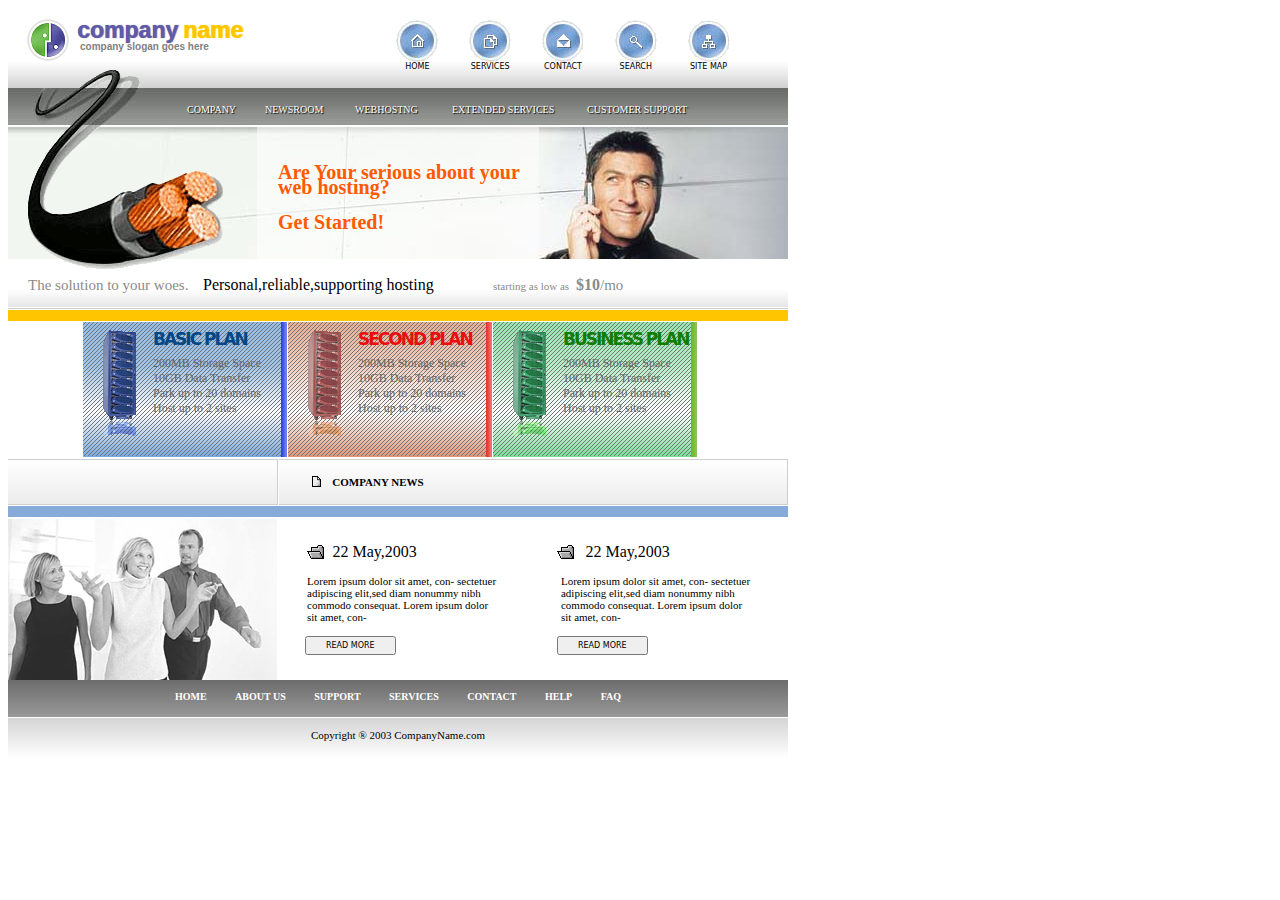
<file: 042/index.html>
<!DOCTYPE html>
<!--
To change this license header, choose License Headers in Project Properties.
To change this template file, choose Tools | Templates
and open the template in the editor.
-->
<html>
    <head>
        <title>Project</title>
        <meta charset="UTF-8">
        <meta name="viewport" content="width=device-width, initial-scale=1.0">
        <link rel="stylesheet" type="text/css" href="newcss.css">
    </head>
    <body>
        <div class="up">
            <p class="title1">company</p>
            <P class="title2">name</P>
            <p class="slogan">company slogan goes here</p>
            <p class="posZ" > <img alt="" src="images/znaczekP.png"></p>
            <table class="upTABLE">
                <tr>
                    <td>
                        <a href=""><img alt="" src="images/homeP.gif"></a>
                        <p class="menu2T" >HOME</p>
                    </td>
                    <td>
                       <a href=""><img alt="" src="images/servicesP.gif"></a>
                       <p class="menu2T">SERVICES</p>
                    </td>
                    <td>
                       <a href=""><img alt="" src="images/contactP.gif"></a>
                       <p class="menu2T">CONTACT</p>
                    </td>
                    <td>
                       <a href=""><img alt="" src="images/searchP.gif"></a>
                       <p class="menu2T">SEARCH</p>
                    </td>
                    <td>
                       <a href=""><img alt="" src="images/site mapP.gif"></a>
                       <p class="menu2T" >SITE MAP</p>
                    </td>
            <!--
            <a class="bHOME" href=""><img src="images/homeP.gif"></a>
            <a class="bSERV" href=""><img src="images/servicesP.gif"></a>
            <a class="bCON" href=""><img src="images/contactP.gif"></a>
            <a class="bSEAR" href=""><img src="images/searchP.gif"></a>
            <a class="bSM" href=""><img src="images/site mapP.gif"></a>
            <p class="menu2T" style="left:410px;">HOME</p>
            <p class="menu2T" style="left:484px;">SERVICES</p>
            <p class="menu2T" style="left:552px;">CONTACT</p>
            <p class="menu2T" style="left:627px;">SEARCH</p>
            <p class="menu2T" style="left:692px;">SITE MAP</p> -->
                </tr>
            </table>
        </div>
        <div class="menu" style="z-index:3;">
            <div class="kabel" style="z-index:1;">
                <img alt="" src="images/koles.jpg" style="position:relative;top:55px;">                 
                <img alt="" src="images/kabelP.gif" style="position:relative;top:-138px;"> 
                <p><img alt="" src="images/biale.gif" style="z-index:1;position:absolute;top:56px;left:249px;opacity:0.5;"></p>
                <table><tr>
                    <td><a class="menu1 link visited hover active" style="position:absolute; left:179px;" href="">COMPANY</a></td>
                    <td><a class="menu1 link visited hover active" style="position:absolute; left:257px;" href="">NEWSROOM</a></td>
                    <td><a class="menu1 link visited hover active" style="position:absolute; left:347px;" href="">WEBHOSTNG</a></td>
                    <td><a class="menu1 link visited hover active" style="position:absolute; left:444px;" href="">EXTENDED SERVICES</a></td>
                    <td><a class="menu1 link visited hover active" style="position:absolute; left:579px;" href="">CUSTOMER SUPPORT</a></td>
                </tr></table>
                <p class="serious" style="top:70px;">Are Your serious about your</p>
                <p class="serious" style="top:85px;">web hosting?</p>
                <p class="serious" style="top:120px">Get Started!</p> 
                
            </div>
        </div>
        <div class="solu" style="z-index:-1;">
               <hr style="position:absolute; top:201px; height:1px; border-top-color:#CECECE;">
               <p class="napis1" style="position:absolute;left:20px;top:-9px">The solution to your woes.</p>
               <p class="napis1B" style="position:absolute;left:195px;top:-11px;">Personal,reliable,supporting hosting</p>
               <p style="color:#8a8a8a;font-size:11px;position:absolute;left:485px;top:-2px;">starting as low as</p>
               <p style="color:#8a8a8a;font-weight:bold;position:absolute;left:568px;top:-11px;">$10</p>
               <p style="color:#8a8a8a;font-size:15px;position:absolute;left:592px;top:-9px;">/mo</p>
        </div>
        <hr class="kreskaM">
        <hr class="kreskaD">
     <!--   <table class="plan">
          <tr>
               <td class=""; style="background:linear-gradient(#94BCE5,#A0C4E8,#FEFEFF,#78AADE);">
                    <div style="position:relative;top:1px;right:1px;">
                        <img src="images/siatka.gif">
                        <img src="images/kreska1.gif">
                    </div>                  
                </td>
                <td class=""; style="background:linear-gradient(#E5AD94,#F0D0C2,#FEFEFF,#DE9778);">
                  <img src="images/siatka.gif">  
                </td>
                <td class=""; style="background:linear-gradient(#94E5AD,#B9EEC9,#FEFEFF,#78DE97);">
                   <img src="images/siatka.gif" class="kreska">
                </td>
            </tr>
        </table> -->
     <div class="plan1">
        <img alt="" src="images/siatka.gif" style="z-index:0;">
        <img alt="" src="images/kreska1.gif" class="kreska">
        <img alt="" src="images/komp1.gif" class="komp">
        <img alt="" src="images/komp1C.gif" class="kompC">
        <p class="Bplan">BASIC PLAN</p>
        <p class="TXTplan">200MB Storage Space<br>10GB Data Transfer<br>Park up to 20 domains<br>Host up to 2 sites</p>
     </div>
     <div class="plan2">
        <img alt="" src="images/siatka.gif" style="z-index:-1">
        <img alt="" src="images/kreska2.gif" class="kreska">
        <img alt="" src="images/komp2.gif" class="komp">
        <img alt="" src="images/komp2C.gif" class="kompC">
        <p class="Splan">SECOND PLAN</p>
        <p class="TXTplan">200MB Storage Space<br>10GB Data Transfer<br>Park up to 20 domains<br>Host up to 2 sites</p>
     </div>
     <div class="plan3">
        <img alt="" src="images/siatka.gif" style="z-index:-1">
        <img alt="" src="images/kreska3.gif" class="kreska">
        <img alt="" src="images/komp3.gif" class="komp">
        <img alt="" src="images/komp3C.gif" class="kompC">
        <p class="BUSplan">BUSINESS PLAN</p>
        <p class="TXTplan">200MB Storage Space<br>10GB Data Transfer<br>Park up to 20 domains<br>Host up to 2 sites</p>
     </div>
         
     
        <div>
            <table class="ramka1">
                <tr>
                    <td></td>
                </tr>       
            </table>
            
            <table class="ramka2">
                <tr>
                    <td>
                        <div class="file1"><img alt="" src="images/file1.gif"></div>
                    </td>
                    <td>
                     <div class="comNEWS">    
                                COMPANY NEWS
                     </div>           
                    </td>  
                </tr>
            </table>
        </div>
        
        <hr class="blueline">
        
        <table class="down">
            <tr>
                <td style="width:269px;">
                    <img alt="" src="images/photo2.gif">    
                </td>
                
                <td style="width:251px;">                   
                    <div class="folder" style="position:absolute;top:27px;left:300px;">
                        <img alt="" src="images/folder.gif">                         
                    </div>
                    <p class="textMay" style="position:absolute;top:9px;left:326px;">22 May,2003</p>
                    <p class="lorem1">Lorem ipsum dolor sit amet,
                        con- sectetuer adipiscing elit,sed diam
                       nonummy nibh commodo consequat.
                       Lorem ipsum dolor sit amet, con-                      
                    </p>
                    <div style="margin-left:26px;">
                        <button type="button" onclick=""><p class="button">READ MORE</p></button>
                    </div>
                    
                </td>
                
                <td style="width:258px;">
                   <div class="folder" style="position:absolute;top:27px;left:550px;">
                        <img alt="" src="images/folder.gif">                         
                    </div>
                    <p class="textMay" style="position:absolute;top:9px;left:579px;">22 May,2003</p>
                    <p class="lorem2">Lorem ipsum dolor sit amet,
                        con- sectetuer adipiscing elit,sed diam
                       nonummy nibh commodo consequat.
                       Lorem ipsum dolor sit amet, con-                      
                    </p> 
                    <div style="margin-left:28px;">
                        <button type="button" onclick=""><p class="button">READ MORE</p></button>
                    </div>
                </td>
            </tr>
        </table>
        <div class="downMENU">
            <a class="marg link visited hover active" href="">HOME</a>   
            <a class="marg link visited hover active" href="">ABOUT US</a>
            <a class="marg link visited hover active" href="">SUPPORT</a>
            <a class="marg link visited hover active" href="">SERVICES</a>
            <a class="marg link visited hover active" href="">CONTACT</a>
            <a class="marg link visited hover active" href="">HELP</a>
            <a class="marg link visited hover active" href="">FAQ</a>
        </div>
        
        <div class="stopka">
            <p class="copyright">Copyright ® 2003 CompanyName.com</p>
        </div>
    </body>
</html>
</file>
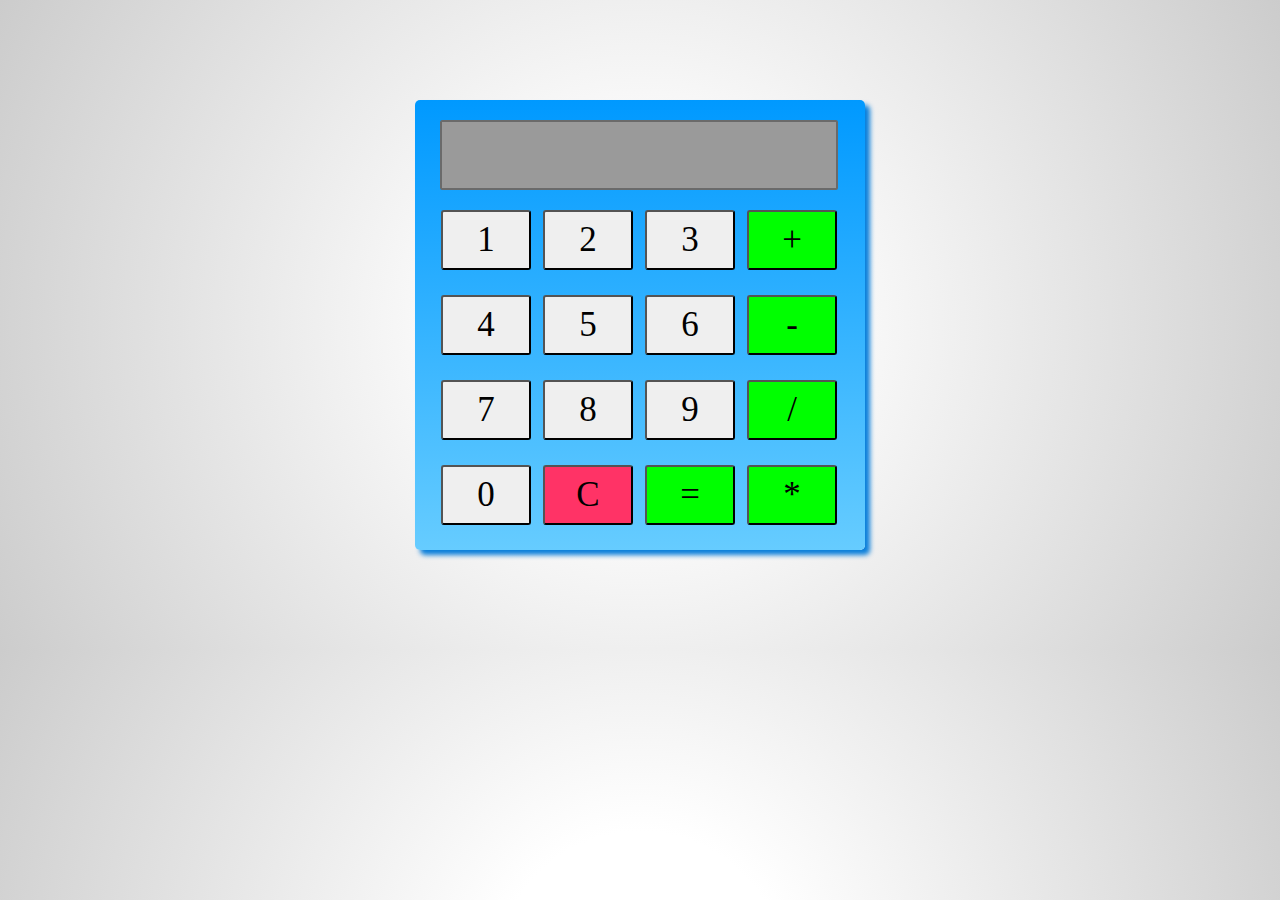
<file: Calculator/index.html>
<!DOCTYPE html>
<!--
To change this license header, choose License Headers in Project Properties.
To change this template file, choose Tools | Templates
and open the template in the editor.
-->
<html>
    <head>
        <title>TODO supply a title</title>
        <meta charset="UTF-8">
        <meta name="viewport" content="width=device-width, initial-scale=1.0">
        <link rel="stylesheet" type="text/css" href="newcss.css">
        <script src="newjavascript.js"></script>
    </head>
    <body>
        <div id="calculator">
            <div id="top">
                
            </div>
            <div class="button1">
                <input type="button" name="one" value="1" id="1" onclick="first()">
                <input type="button" name="two" value="2" id="2" onclick="second()">
                <input type="button" name="three" value="3" id="3" onclick="trzy()">
                <input type="button" name="plu" value="+" id="plu" onclick="plus()">
                <input type="button" name="four" value="4" id="4" onclick="cztery()">
                <input type="button" name="five" value="5" id="5" onclick="piec()">
                <input type="button" name="six" value="6" id="6" onclick="szesc()">
                <input type="button" name="minu" value="-" id="minu" onclick="minus()">
                <input type="button" name="seven" value="7" id="7" onclick="siedem()">
                <input type="button" name="eight" value="8" id="8" onclick="osiem()">
                <input type="button" name="nine" value="9" id="9" onclick="dziewiec()">
                <input type="button" name="dzie" value="/" id="dzie" onclick="dziel()">
                <input type="button" name="zero" value="0" id="zero" onclick="zeroo()">
                <input type="button" name="clea" value="C" id="clea" onclick="clear()">
                <input type="button" name="equal" value="=" id="equal" onclick="equals()">
                <input type="button" name="mno" value="*" id="mno" onclick="mnoz()">
            </div>            
        </div>
    </body>
</html>
</file>
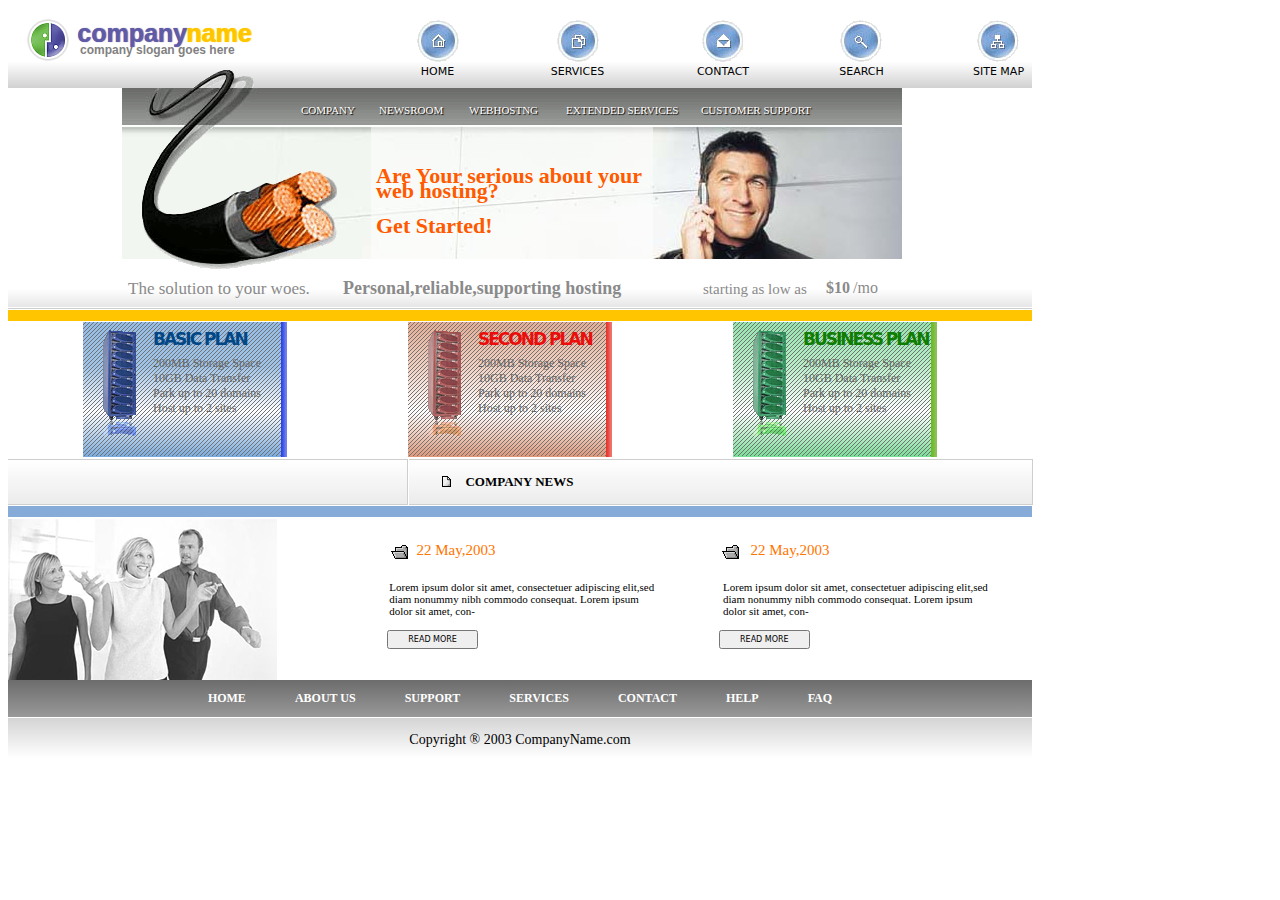
<file: responsive design/index.html>
<!DOCTYPE html>
<!--
To change this license header, choose License Headers in Project Properties.
To change this template file, choose Tools | Templates
and open the template in the editor.
-->
<html>
    <head>
        <title>Project</title>
        <meta charset="UTF-8">
        <meta name="viewport" content="width=device-width, initial-scale=1.0">
        <link rel="stylesheet" type="text/css" href="newcss.css">
    </head>
    <body>
        <div class="up">
            <p class="title1">company</p>
            <P class="title2">name</P>
            <p class="slogan">company slogan goes here</p>
            <p class="posZ" > <img alt="" src="images/znaczekP.png"></p>
            <table class="upTABLE">
                <tr>
                    <td>
                        <a href=""><img alt="" src="images/homeP.gif"></a>
                        <p class="menu2T" >HOME</p>
                    </td>
                    <td>
                       <a href=""><img alt="" src="images/servicesP.gif"></a>
                       <p class="menu2T">SERVICES</p>
                    </td>
                    <td>
                       <a href=""><img alt="" src="images/contactP.gif"></a>
                       <p class="menu2T">CONTACT</p>
                    </td>
                    <td>
                       <a href=""><img alt="" src="images/searchP.gif"></a>
                       <p class="menu2T">SEARCH</p>
                    </td>
                    <td>
                       <a href=""><img alt="" src="images/site mapP.gif"></a>
                       <p class="menu2T" >SITE MAP</p>
                    </td>
            <!--
            <a class="bHOME" href=""><img src="images/homeP.gif"></a>
            <a class="bSERV" href=""><img src="images/servicesP.gif"></a>
            <a class="bCON" href=""><img src="images/contactP.gif"></a>
            <a class="bSEAR" href=""><img src="images/searchP.gif"></a>
            <a class="bSM" href=""><img src="images/site mapP.gif"></a>
            <p class="menu2T" style="left:410px;">HOME</p>
            <p class="menu2T" style="left:484px;">SERVICES</p>
            <p class="menu2T" style="left:552px;">CONTACT</p>
            <p class="menu2T" style="left:627px;">SEARCH</p>
            <p class="menu2T" style="left:692px;">SITE MAP</p> -->
                </tr>
            </table>
        </div>
        <div class="menu" style="z-index:3;">
            <div class="kabel" style="z-index:1;">
                <div class="koles"><img alt="" src="images/koles.jpg" class="resize"></div>                 
                <div class="kabell"><img alt="" src="images/kabelP.gif" class="resize"></div>
                <p><img alt="" src="images/biale.gif" class="biale"></p>
                <table><tr>
                    <td><a class="menu1 menu1a link visited hover active" href="">COMPANY</a></td>
                    <td><a class="menu1 menu1b link visited hover active" href="">NEWSROOM</a></td>
                    <td><a class="menu1 menu1c link visited hover active" href="">WEBHOSTNG</a></td>
                    <td><a class="menu1 menu1d link visited hover active" href="">EXTENDED SERVICES</a></td>
                    <td><a class="menu1 menu1e link visited hover active" href="">CUSTOMER SUPPORT</a></td>
                </tr></table>
                <p class="serious serious1">Are Your serious about your</p>
                <p class="serious serious2">web hosting?</p>
                <p class="serious serious3">Get Started!</p> 
                
            </div>
        </div>
        <div class="solu" style="z-index:-1;">
               <hr style="position:absolute; top:201px; height:1px; border-top-color:#CECECE;">
               <p class="napis1">The solution to your woes.</p>
               <p class="napis2">Personal,reliable,supporting hosting</p>
               <p class="napis3">starting as low as</p>
               <p class="napis4">$10</p>
               <p class="napis5">/mo</p>
        </div>
        <hr class="kreskaM">
        <hr class="kreskaD">     
     <div class="plan1">
        <img alt="" src="images/siatka.gif" style="z-index:0;">
        <img alt="" src="images/kreska1.gif" class="kreska">
        <img alt="" src="images/komp1.gif" class="komp">
        <img alt="" src="images/komp1C.gif" class="kompC">
        <p class="Bplan">BASIC PLAN</p>
        <p class="TXTplan">200MB Storage Space<br>10GB Data Transfer<br>Park up to 20 domains<br>Host up to 2 sites</p>
     </div>
     <div class="plan2">
        <img alt="" src="images/siatka.gif" style="z-index:-1">
        <img alt="" src="images/kreska2.gif" class="kreska">
        <img alt="" src="images/komp2.gif" class="komp">
        <img alt="" src="images/komp2C.gif" class="kompC">
        <p class="Splan">SECOND PLAN</p>
        <p class="TXTplan">200MB Storage Space<br>10GB Data Transfer<br>Park up to 20 domains<br>Host up to 2 sites</p>
     </div>
     <div class="plan3">
        <img alt="" src="images/siatka.gif" style="z-index:-1">
        <img alt="" src="images/kreska3.gif" class="kreska">
        <img alt="" src="images/komp3.gif" class="komp">
        <img alt="" src="images/komp3C.gif" class="kompC">
        <p class="BUSplan">BUSINESS PLAN</p>
        <p class="TXTplan">200MB Storage Space<br>10GB Data Transfer<br>Park up to 20 domains<br>Host up to 2 sites</p>
     </div>
         
     
        <div>
            <table class="ramka1">
                <tr>
                    <td></td>
                </tr>       
            </table>
            
            <table class="ramka2">
                <tr>
                    <td>
                        <div class="file1"><img alt="" src="images/file1.gif"></div>
                    </td>
                    <td>
                     <div class="comNEWS">    
                                COMPANY NEWS
                     </div>           
                    </td>  
                </tr>
            </table>
        </div>
        
        <hr class="blueline">
        
        <table class="down">
            <tr>
                <td style="width:269px;">
                    <img alt="" src="images/photo2.gif">    
                </td>
                
                <td style="width:251px;">                   
                    <div class="folder1">
                        <img alt="" src="images/folder.gif">                         
                    </div>
                    <p class="textMay1">22 May,2003</p>
                    <p class="lorem1">Lorem ipsum dolor sit amet,
                        consectetuer adipiscing elit,sed diam
                       nonummy nibh commodo consequat.
                       Lorem ipsum dolor sit amet, con-                      
                    </p>
                    <div style="margin-left:26px;">
                        <button type="button" onclick=""><p class="button">READ MORE</p></button>
                    </div>
                    
                </td>
                
                <td style="width:258px;">
                   <div class="folder2">
                        <img alt="" src="images/folder.gif">                         
                    </div>
                    <p class="textMay2" style="">22 May,2003</p>
                    <p class="lorem2">Lorem ipsum dolor sit amet,
                        consectetuer adipiscing elit,sed diam
                       nonummy nibh commodo consequat.
                       Lorem ipsum dolor sit amet, con-                      
                    </p> 
                    <div style="margin-left:28px;">
                        <button type="button" onclick=""><p class="button">READ MORE</p></button>
                    </div>
                </td>
            </tr>
        </table>
        <div class="downMENU">
            <a class="marg link visited hover active" href="">HOME</a>   
            <a class="marg link visited hover active" href="">ABOUT US</a>
            <a class="marg link visited hover active" href="">SUPPORT</a>
            <a class="marg link visited hover active" href="">SERVICES</a>
            <a class="marg link visited hover active" href="">CONTACT</a>
            <a class="marg link visited hover active" href="">HELP</a>
            <a class="marg link visited hover active" href="">FAQ</a>
        </div>
        
        <div class="stopka">
            <p class="copyright">Copyright ® 2003 CompanyName.com</p>
        </div>
    </body>
</html>
</file>
<file: 042/newcss.css>
.up{
background:linear-gradient(#ffffff,#ffffff,#ffffff,#d1d1d1); 
height:80px;
width:780px; 
z-index:0;
}
.upTABLE{
width:366px;
height:51px;
position:absolute;
top:14px;
left:380px;
//border:1px;
//border-collapse:collapse;
//border-style:dotted;
text-align:center;
}
.menu{
height:39px;
width:780px;
position:absolute;
top:71px;
}
.koles{
    position:relative;top:55px;
}
.kabell{
    position:relative;top:-138px;
}
.title1{
    font-size:23px;
    color:#5E5CA7;
    font-family:Arial;
    font-weight:bold;
    position:absolute;
    left:77px;
    top:-6px;
    text-shadow:1px 0px 1px;
}
.title2{
    font-size:23px;
    color:#FFC600;
    font-family:Arial;
    font-weight:bold;
    position:absolute;
    top:-6px;
    left:183px;
    text-shadow:1px 0px 1px;
}
.slogan{
    font-size:10px;
    color:#818181;
    position:absolute;
    left:80px;
    top:31px;
    font-family:Arial;
    font-weight:bold;
}
.menu2T{
    font-size:8px;
    color:#000000;
    font-family:DejaVu Sans;
    font-weight:lighter;
    position:relative;
    top:-15px;
}
a.link {color:#FFFFFF;text-decoration:none;}
a.visited {color:#FFFFFF;text-decoration:none;}
a.hover {color:#FFFFFF;}  
a.active {color:#FFFFFF;}  
.menu1{
    font-size: 10px;
    font-family:Helios;
    text-shadow: 1px 1px 1px #000000;
    position:absolute;
    top:33px;
    z-index:1;
}
.table1{
    border:1px solid black;
    border-collapse:collapse;
    color:#FFFFFF;
}
.solu{
    background:linear-gradient(#FFFFFF,#FFFFFF,#E6E6E6);
    height:36px;
    width:780px;
    position:absolute;
    top:271px; 
}
.serious{
    z-index:2;
    font-size:20px;
    font-weight:bold;
    color:#FF5A00;
    font-family:Helios;
    position:absolute;
    left:270px;
    }
.kreskaM{
    width:780px;
    color:#CECECE;
    background-color:#CECECE;
    height:1px;
    position:absolute;
    left:8px;
    top:300px; 
    border:0px;
}
.kreskaD{
    width:780px;
    color:#FFC600;
    background-color:#FFC600;
    height:11px;
    position:absolute;
    left:8px;
    top:302px; 
    border:0px;
}
.napis1{
    color:#8A8A8A;
    font-size:15px;
    position:absolute;
    left:20px;
    top:-9px;
}
.napis2{
    color:#8a8a8a;
    font-weight:bold;
    position:absolute;
    left:195px;
    top:-11px;
}
.napis3{
    color:#8a8a8a;
    font-size:11px;
    position:absolute;
    left:485px;
    top:-2px;
}
.napis4{
    color:#8a8a8a;
    font-weight:bold;
    position:absolute;
    left:568px;
    top:-11px;
}
.napis5{
    color:#8a8a8a;
    font-size:15px;
    position:absolute;
    left:592px;
    top:-9px;
}
.kabel{
//background:linear-gradient(#6c6c6c,#999999);
height:37px;
width:780px;
}
.posZ{
position:absolute;
top:0px;
left:24px; 
}
//.bHOME{position:absolute; top:14px; left:400px;}
//.bSERV{position:absolute; top:14px; left:478px;}
//.bCON{position:absolute; top:14px; left:548px;}
//.bSEAR{position:absolute; top:14px; left:618px;}
//.bSM{position:absolute; top:14px; left:688px;}
table.plan{
    width:610px;
    height:130px;
    position:absolute;
    top:322px;
    left:83px;
}
.plan1{
    background:linear-gradient(#94BCE5,#A0C4E8,#FEFEFF,#78AADE);
   //background:linear-gradient(rgb(148,188,229),rgb(173,204,235),rgb(255,255,255),rgb(120,170,222));
    width:204px;
    height:135px;
    position:absolute;
    top:322px;
    left:83px;
}
.plan2{
    background:linear-gradient(#E5AD94,#F0D0C2,#FEFEFF,#DE9778);
    width:204px;
    height:135px;
    position:absolute;
    top:322px;
    left:288px;
}
.plan3{
    background:linear-gradient(#94E5AD,#B9EEC9,#FEFEFF,#78DE97);
    width:204px;
    height:135px;
    position:absolute;
    top:322px;
    left:493px;    
}
.Bplan{
    font-size:17px;
    font-weight:bolder;
    font-family:DejaVu Sans;
    color:#014786;
    position:absolute;
    top:-10px;
    left:70px;
    z-index:2;
    letter-spacing:-2px;
}
.Splan{
    font-size:17px;
    font-weight:bolder;
    font-family:DejaVu Sans;
    color:#EA0D0C;    
    position:absolute;
    top:-10px;
    left:70px;
    z-index:2;
    letter-spacing:-2px;
}
.BUSplan{
    font-size:17px;
    font-weight:900;
    font-family:DejaVu Sans;
    color:#0E7D02;
    position:absolute;
    top:-10px;
    left:70px;
    z-index:2;    
    letter-spacing:-2px;
}
.TXTplan{
    font-size:12px;
    font-weight:lighter;
    font-family:Helios;
    color:#666565;
    z-index:2;
    position:relative;
    top:-210px;
    left:70px;
}
.kreska{
    position:absolute; 
    left:198px;    
}
.komp{
    position:relative; 
    top:-130px;
    left:20px;
}
.kompC{
    position:relative; 
    top:-97px;
    left:-17px;
    z-index:1;
    opacity:0.4;
}
.tekst{
    font-size:20px;
    font-weight:bold;
    z-index: 2;
}
.obramowanie{
    border-top-width:0px; 
    border-bottom-width:0px;
    border-left-width:0px;
    border-right-width:6px;
}
.ramka1{
    border:1px solid black;
    border-collapse:collapse;
    border-top-width:1px; 
    border-bottom-width:1px;
    border-left-width:0px;
    border-right-width:1px;
    border-top-color:#CECECE;
    border-bottom-color:#CECECE;
    border-right-color:#CECECE;
    width:270px;
    height:46px;   
    position:absolute;
    top:459px;
    background:linear-gradient(#FFFFFF,#EBEBEB);
}
.ramka2{
    border:1px solid black;
    border-collapse:collapse;
    border-top-width:1px; 
    border-bottom-width:1px;
    border-left-width:0px;
    border-right-width:1px;
    border-top-color:#CECECE;
    border-bottom-color:#CECECE;
    border-right-color:#CECECE;
    width:509px;
    height:46px;   
    position:absolute;
    top:459px;
    left:279px;
    background:linear-gradient(#FFFFFF,#EBEBEB);
}
.file1{
    position:relative; 
    left:32px;
}
.comNEWS{
    font-size:11px;
    font-weight:bold;
    font-family:Tahoma;
    position:relative;
    left:-1px;
}
.blueline{
    height:11px;
    width:780px;
    position:absolute;
    left:8px;
    top:498px;
    color:#86ABD8;
    background-color:#86ABD8;
    border:0px;
}
table.down{
    width:780px;
    height:159px;
    position:absolute;
    top:517px;
    left:6px;
    border:1px solid black;
    border-collapse:collapse;
    border-top-color:#FFFFFF;
    border-bottom-color:#FFFFFF;
    border-left-color:#FFFFFF;
    border-right-color:#FFFFFF;
}
.folder1{
    float:left;  
    position:absolute;
    top:27px;
    left:300px;
}
.folder2{
    float:left;
    position:absolute;
    top:27px;
    left:550px;
}
.textMay1{
    color:#FF7500;
    font-size:15px;
    font-family:Tahoma;
    position:absolute;
    top:9px;
    left:326px;
}
.textMay2{
    color:#FF7500;
    font-size:15px;
    font-family:Tahoma;
    position:absolute;
    top:9px;
    left:579px;
}
.lorem1{
   font-size:11px;
   margin-left: 28px;
   margin-right: 28px;
   margin-top:26px;
   font-family:Tahoma;
}
.lorem2{
   font-size:11px;
   margin-left: 32px;
   margin-right: 32px;
   margin-top:26px;
   font-family:Tahoma;
}
.downMENU{
    width:780px;
    height:37px;
    background:linear-gradient(#6C6C6C,#999999);
    position:absolute;
    top:680px;
    font-size:10px;
    font-weight:bold;
    font-family:Tahoma;
    text-align:center;    
}
a.marg{
    position:relative;
    top:11px;
    margin-left:13px;
    margin-right:13px;
}
.stopka{
    background:linear-gradient(#D4D4D4,#FFFFFF,#FFFFFF);
    width:780px;
    height:80px;
    position:absolute;
    top:718px;
}
.copyright{
   text-align:center;
   font-size:11px;
   font-family:Tahoma;
}
.button{
    font-size:8px;
    text-align:center;
    font-family:DejaVu Sans;
    font-weight:lighter;
    margin-left:13px;
    margin-right:13px;
    margin-bottom:2px;
    margin-top:2px;   
}
/*
To change this license header, choose License Headers in Project Properties.
To change this template file, choose Tools | Templates
and open the template in the editor.
*/
/* 
    Created on : 2014-04-29, 13:34:36
    Author     : Seba
*/
</file>
<file: Calculator/newcss.css>
*{
    margin:0px;
    padding:0px;
    box-sizing:border-box;
    font-size:35px;
    font-family:Tahoma;
    font-weight:300;
}
html {
	background: radial-gradient(circle, #fff 20%, #ccc);
}
#calculator{
    width:450px;
    height:auto;
    background:linear-gradient(#0099ff,#66ccff);
    margin:100px auto;
    padding:20px;
    border-radius:5px;
    box-shadow:5px 5px 5px #097EDA;
}
#top{
    width:398px;
    height:70px;
    position:relative;
    left:5px;    
    background-color:#9a9a9a;
    border-radius:2px;
    color:#000000;
    border:2px solid #6a6a6a;
    text-align:center;
}
.button1{
    overflow: hidden;
}
input{
    width:90px;
    height:60px;
    margin:20px 6px 5px;
    float:left;
    border-radius:3px;
}
input[name="clea"]{
    background-color:#ff3366;
}
input[name="plu"],input[name="minu"],input[name="dzie"],input[name="mno"],input[name="equal"]{
    background-color:Lime;
}
.button1 span{
    width:90px;
    height:60px;
    float:left;
    background-color:#ffffff;
    margin:5px 5px 5px;
    border-radius:5px;
    text-align:center;
    padding:10px;
    box-shadow:2px 2px 2px #6a6a6a;
    text-shadow:1px 1px 2px #6a6a6a;
    cursor:pointer;
}
/*
To change this license header, choose License Headers in Project Properties.
To change this template file, choose Tools | Templates
and open the template in the editor.
*/
/* 
    Created on : 2014-05-26, 09:00:05
    Author     : Seba
*/
</file>
<file: responsive design/newcss.css>
@media only screen and (min-width : 800px) and (max-width : 1024px) {
.up{
background:linear-gradient(#ffffff,#ffffff,#ffffff,#d1d1d1); 
height:80px;
width:780px; 
z-index:0;
}
.upTABLE{
width:366px;
height:51px;
position:absolute;
top:14px;
left:380px;
//border:1px;
//border-collapse:collapse;
//border-style:dotted;
text-align:center;
}
.menu{
height:39px;
width:780px;
position:absolute;
top:71px;
}
.koles{
    position:relative;top:55px;
}
.kabell{
    position:relative;top:-138px;
}
.serious1{
    top:70px;
}
.serious2{
    top:85px;
}
.serious3{
    top:120px
}
.title1{
    font-size:23px;
    color:#5E5CA7;
    font-family:Arial;
    font-weight:bold;
    position:absolute;
    left:77px;
    top:-6px;
    text-shadow:1px 0px 1px;
}
.title2{
    font-size:23px;
    color:#FFC600;
    font-family:Arial;
    font-weight:bold;
    position:absolute;
    top:-6px;
    left:183px;
    text-shadow:1px 0px 1px;
}
.slogan{
    font-size:10px;
    color:#818181;
    position:absolute;
    left:80px;
    top:31px;
    font-family:Arial;
    font-weight:bold;
}
.menu2T{
    font-size:8px;
    color:#000000;
    font-family:DejaVu Sans;
    font-weight:lighter;
    position:relative;
    top:-15px;
}
a.link {color:#FFFFFF;text-decoration:none;}
a.visited {color:#FFFFFF;text-decoration:none;}
a.hover {color:#FFFFFF;}  
a.active {color:#FFFFFF;}  
.menu1{
    font-size: 10px;
    font-family:Helios;
    text-shadow: 1px 1px 1px #000000;
    position:absolute;
    top:33px;
    z-index:1;
}
.menu1a{
    position:absolute;
    left:179px;
}
.menu1b{
    position:absolute;
    left:257px;
}
.menu1c{
    position:absolute;
    left:347px;
}
.menu1d{
    position:absolute;
    left:444px;
}
.menu1e{
    position:absolute;
    left:579px;
}
.table1{
    border:1px solid black;
    border-collapse:collapse;
    color:#FFFFFF;
}
.solu{
    background:linear-gradient(#FFFFFF,#FFFFFF,#E6E6E6);
    height:36px;
    width:780px;
    position:absolute;
    top:271px; 
}
.serious{
    z-index:2;
    font-size:20px;
    font-weight:bold;
    color:#FF5A00;
    font-family:Helios;
    position:absolute;
    left:270px;
    }
.kreskaM{
    width:780px;
    color:#CECECE;
    background-color:#CECECE;
    height:1px;
    position:absolute;
    left:8px;
    top:300px; 
    border:0px;
}
.kreskaD{
    width:780px;
    color:#FFC600;
    background-color:#FFC600;
    height:11px;
    position:absolute;
    left:8px;
    top:302px; 
    border:0px;
}
.napis1{
    color:#8A8A8A;
    font-size:15px;
    position:absolute;
    left:20px;
    top:-9px;
}
.napis2{
    color:#8a8a8a;
    font-weight:bold;
    position:absolute;
    left:195px;
    top:-11px;
}
.napis3{
    color:#8a8a8a;
    font-size:11px;
    position:absolute;
    left:485px;
    top:-2px;
}
.napis4{
    color:#8a8a8a;
    font-weight:bold;
    position:absolute;
    left:568px;
    top:-11px;
}
.napis5{
    color:#8a8a8a;
    font-size:15px;
    position:absolute;
    left:592px;
    top:-9px;
}
.kabel{
//background:linear-gradient(#6c6c6c,#999999);
height:37px;
width:780px;
}
.posZ{
position:absolute;
top:0px;
left:24px; 
}
//.bHOME{position:absolute; top:14px; left:400px;}
//.bSERV{position:absolute; top:14px; left:478px;}
//.bCON{position:absolute; top:14px; left:548px;}
//.bSEAR{position:absolute; top:14px; left:618px;}
//.bSM{position:absolute; top:14px; left:688px;}
table.plan{
    width:610px;
    height:130px;
    position:absolute;
    top:322px;
    left:83px;
}
.plan1{
    background:linear-gradient(#94BCE5,#A0C4E8,#FEFEFF,#78AADE);
   //background:linear-gradient(rgb(148,188,229),rgb(173,204,235),rgb(255,255,255),rgb(120,170,222));
    width:204px;
    height:135px;
    position:absolute;
    top:322px;
    left:83px;
}
.plan2{
    background:linear-gradient(#E5AD94,#F0D0C2,#FEFEFF,#DE9778);
    width:204px;
    height:135px;
    position:absolute;
    top:322px;
    left:288px;
}
.plan3{
    background:linear-gradient(#94E5AD,#B9EEC9,#FEFEFF,#78DE97);
    width:204px;
    height:135px;
    position:absolute;
    top:322px;
    left:493px;    
}
.Bplan{
    font-size:17px;
    font-weight:bolder;
    font-family:DejaVu Sans;
    color:#014786;
    position:absolute;
    top:-10px;
    left:70px;
    z-index:2;
    letter-spacing:-2px;
}
.Splan{
    font-size:17px;
    font-weight:bolder;
    font-family:DejaVu Sans;
    color:#EA0D0C;    
    position:absolute;
    top:-10px;
    left:70px;
    z-index:2;
    letter-spacing:-2px;
}
.BUSplan{
    font-size:17px;
    font-weight:900;
    font-family:DejaVu Sans;
    color:#0E7D02;
    position:absolute;
    top:-10px;
    left:70px;
    z-index:2;    
    letter-spacing:-2px;
}
.TXTplan{
    font-size:12px;
    font-weight:lighter;
    font-family:Helios;
    color:#666565;
    z-index:2;
    position:relative;
    top:-210px;
    left:70px;
}
.kreska{
    position:absolute; 
    left:198px;    
}
.komp{
    position:relative; 
    top:-130px;
    left:20px;
}
.kompC{
    position:relative; 
    top:-97px;
    left:-17px;
    z-index:1;
    opacity:0.4;
}
.tekst{
    font-size:20px;
    font-weight:bold;
    z-index: 2;
}
.obramowanie{
    border-top-width:0px; 
    border-bottom-width:0px;
    border-left-width:0px;
    border-right-width:6px;
}
.ramka1{
    border:1px solid black;
    border-collapse:collapse;
    border-top-width:1px; 
    border-bottom-width:1px;
    border-left-width:0px;
    border-right-width:1px;
    border-top-color:#CECECE;
    border-bottom-color:#CECECE;
    border-right-color:#CECECE;
    width:270px;
    height:46px;   
    position:absolute;
    top:459px;
    background:linear-gradient(#FFFFFF,#EBEBEB);
}
.ramka2{
    border:1px solid black;
    border-collapse:collapse;
    border-top-width:1px; 
    border-bottom-width:1px;
    border-left-width:0px;
    border-right-width:1px;
    border-top-color:#CECECE;
    border-bottom-color:#CECECE;
    border-right-color:#CECECE;
    width:509px;
    height:46px;   
    position:absolute;
    top:459px;
    left:279px;
    background:linear-gradient(#FFFFFF,#EBEBEB);
}
.file1{
    position:relative; 
    left:32px;
}
.comNEWS{
    font-size:11px;
    font-weight:bold;
    font-family:Tahoma;
    position:relative;
    left:-1px;
}
.blueline{
    height:11px;
    width:780px;
    position:absolute;
    left:8px;
    top:498px;
    color:#86ABD8;
    background-color:#86ABD8;
    border:0px;
}
table.down{
    width:780px;
    height:159px;
    position:absolute;
    top:517px;
    left:6px;
    border:1px solid black;
    border-collapse:collapse;
    border-top-color:#FFFFFF;
    border-bottom-color:#FFFFFF;
    border-left-color:#FFFFFF;
    border-right-color:#FFFFFF;
}
.folder1{
    float:left;  
    position:absolute;
    top:27px;
    left:300px;
}
.folder2{
    float:left;
    position:absolute;
    top:27px;
    left:550px;
}
.textMay1{
    color:#FF7500;
    font-size:15px;
    font-family:Tahoma;
    position:absolute;
    top:9px;
    left:326px;
}
.textMay2{
    color:#FF7500;
    font-size:15px;
    font-family:Tahoma;
    position:absolute;
    top:9px;
    left:579px;
}
.lorem1{
   font-size:11px;
   margin-left: 28px;
   margin-right: 28px;
   margin-top:26px;
   font-family:Tahoma;
   word-wrap:break-word;
}
.lorem2{
   font-size:11px;
   margin-left: 32px;
   margin-right: 32px;
   margin-top:26px;
   font-family:Tahoma;
   word-wrap:break-word;
}
.downMENU{
    width:780px;
    height:37px;
    background:linear-gradient(#6C6C6C,#999999);
    position:absolute;
    top:680px;
    font-size:10px;
    font-weight:bold;
    font-family:Tahoma;
    text-align:center;    
}
a.marg{
    position:relative;
    top:11px;
    margin-left:13px;
    margin-right:13px;
}
.stopka{
    background:linear-gradient(#D4D4D4,#FFFFFF,#FFFFFF);
    width:780px;
    height:80px;
    position:absolute;
    top:718px;
}
.copyright{
   text-align:center;
   font-size:11px;
   font-family:Tahoma;
}
.biale{
    z-index:1;
    position:absolute;
    top:56px;
    left:249px;
    opacity:0.5;
}
.button{
    font-size:8px;
    text-align:center;
    font-family:DejaVu Sans;
    font-weight:lighter;
    margin-left:13px;
    margin-right:13px;
    margin-bottom:2px;
    margin-top:2px;   
}
}
@media only screen and (min-width : 1024px){
.up{
    background:linear-gradient(#ffffff,#ffffff,#ffffff,#d1d1d1); 
    height:80px;
    width:1024px; 
    z-index:0;
}
.biale{
    z-index:1;
    position:absolute;
    top:56px;
    left:249px;
    opacity:0.5;
}
.serious1{
    top:70px;
}
.serious2{
    top:85px;
}
.serious3{
    top:120px
}
.upTABLE{
    width:700px;
    height:51px;
    position:absolute;
    top:14px;
    left:370px;
//border:1px;
//border-collapse:collapse;
//border-style:dotted;
    text-align:center;
}
.menu{
    height:39px;
    width:1024px;
    position:absolute;
    top:71px;
    left:122px;
}
.koles{
    position:relative;top:55px;
}
.kabell{
    position:relative;top:-138px;
}
.title1{
    font-size:25px;
    color:#5E5CA7;
    font-family:Arial;
    font-weight:bold;
    position:absolute;
    left:77px;
    top:-6px;
    text-shadow:1px 0px 1px;
}
.title2{
    font-size:25px;
    color:#FFC600;
    font-family:Arial;
    font-weight:bold;
    position:absolute;
    top:-6px;
    left:186px;
    text-shadow:1px 0px 1px;
}
.slogan{
    font-size:12px;
    color:#818181;
    position:absolute;
    left:80px;
    top:31px;
    font-family:Arial;
    font-weight:bold;
}
.menu2T{
    font-size:11px;
    color:#000000;
    font-family:DejaVu Sans;
    font-weight:lighter;
    position:relative;
    top:-15px;
}
a.link {color:#FFFFFF;text-decoration:none;}
a.visited {color:#FFFFFF;text-decoration:none;}
a.hover {color:#FFFFFF;}  
a.active {color:#FFFFFF;}  
.menu1{
    font-size: 11px;
    font-family:Helios;
    text-shadow: 1px 1px 1px #000000;
    position:absolute;
    top:33px;
    z-index:1;
}
.menu1a{
    position:absolute;
    left:179px;
}
.menu1b{
    position:absolute;
    left:257px;
}
.menu1c{
    position:absolute;
    left:347px;
}
.menu1d{
    position:absolute;
    left:444px;
}
.menu1e{
    position:absolute;
    left:579px;
}
.table1{
    border:1px solid black;
    border-collapse:collapse;
    color:#FFFFFF;
}
.solu{
    background:linear-gradient(#FFFFFF,#FFFFFF,#E6E6E6);
    height:36px;
    width:1024px;
    position:absolute;
    top:271px; 
}
.serious{
    z-index:2;
    font-size:22px;
    font-weight:bold;
    color:#FF5A00;
    font-family:Helios;
    position:absolute;
    left:254px;
    }
.kreskaM{
    width:1024px;
    color:#CECECE;
    background-color:#CECECE;
    height:1px;
    position:absolute;
    left:8px;
    top:300px; 
    border:0px;
}
.kreskaD{
    width:1024px;
    color:#FFC600;
    background-color:#FFC600;
    height:11px;
    position:absolute;
    left:8px;
    top:302px; 
    border:0px;
}
.napis1{
    color:#8A8A8A;
    font-size:17px;
    position:absolute;
    left:120px;
    top:-9px;
}
.napis2{
    font-size:18px;
    color:#8a8a8a;
    font-weight:bold;
    position:absolute;
    left:335px;
    top:-11px;
}
.napis3{
    color:#8a8a8a;
    font-size:15px;
    position:absolute;
    left:695px;
    top:-5px;
}
.napis4{
    color:#8a8a8a;
    font-weight:bold;
    position:absolute;
    left:818px;
    top:-8px;
    font-size:16px;
}
.napis5{
    color:#8a8a8a;
    font-size:16px;
    position:absolute;
    left:845px;
    top:-8px;
}
.kabel{
//background:linear-gradient(#6c6c6c,#999999);
    height:37px;
    width:1024px;
}
.posZ{
    position:absolute;
    top:0px;
    left:24px; 
}
//.bHOME{position:absolute; top:14px; left:400px;}
//.bSERV{position:absolute; top:14px; left:478px;}
//.bCON{position:absolute; top:14px; left:548px;}
//.bSEAR{position:absolute; top:14px; left:618px;}
//.bSM{position:absolute; top:14px; left:688px;}
table.plan{
    width:1000px;
    height:130px;
    position:absolute;
    top:322px;
    left:83px;
}
.plan1{
    background:linear-gradient(#94BCE5,#A0C4E8,#FEFEFF,#78AADE);
   //background:linear-gradient(rgb(148,188,229),rgb(173,204,235),rgb(255,255,255),rgb(120,170,222));
    width:204px;
    height:135px;
    position:absolute;
    top:322px;
    left:83px;
}
.plan2{
    background:linear-gradient(#E5AD94,#F0D0C2,#FEFEFF,#DE9778);
    width:204px;
    height:135px;
    position:absolute;
    top:322px;
    left:408px;
}
.plan3{
    background:linear-gradient(#94E5AD,#B9EEC9,#FEFEFF,#78DE97);
    width:204px;
    height:135px;
    position:absolute;
    top:322px;
    left:733px;    
}
.Bplan{
    font-size:17px;
    font-weight:bolder;
    font-family:DejaVu Sans;
    color:#014786;
    position:absolute;
    top:-10px;
    left:70px;
    z-index:2;
    letter-spacing:-2px;
}
.Splan{
    font-size:17px;
    font-weight:bolder;
    font-family:DejaVu Sans;
    color:#EA0D0C;    
    position:absolute;
    top:-10px;
    left:70px;
    z-index:2;
    letter-spacing:-2px;
}
.BUSplan{
    font-size:17px;
    font-weight:900;
    font-family:DejaVu Sans;
    color:#0E7D02;
    position:absolute;
    top:-10px;
    left:70px;
    z-index:2;    
    letter-spacing:-2px;
}
.TXTplan{
    font-size:12px;
    font-weight:lighter;
    font-family:Helios;
    color:#666565;
    z-index:2;
    position:relative;
    top:-210px;
    left:70px;
}
.kreska{
    position:absolute; 
    left:198px;    
}
.komp{
    position:relative; 
    top:-130px;
    left:20px;
}
.kompC{
    position:relative; 
    top:-97px;
    left:-17px;
    z-index:1;
    opacity:0.4;
}
.tekst{
    font-size:20px;
    font-weight:bold;
    z-index: 2;
}
.obramowanie{
    border-top-width:0px; 
    border-bottom-width:0px;
    border-left-width:0px;
    border-right-width:6px;
}
.ramka1{
    border:1px solid black;
    border-collapse:collapse;
    border-top-width:1px; 
    border-bottom-width:1px;
    border-left-width:0px;
    border-right-width:1px;
    border-top-color:#CECECE;
    border-bottom-color:#CECECE;
    border-right-color:#CECECE;
    width:400px;
    height:46px;   
    position:absolute;
    top:459px;
    background:linear-gradient(#FFFFFF,#EBEBEB);
}
.ramka2{
    border:1px solid black;
    border-collapse:collapse;
    border-top-width:1px; 
    border-bottom-width:1px;
    border-left-width:0px;
    border-right-width:1px;
    border-top-color:#CECECE;
    border-bottom-color:#CECECE;
    border-right-color:#CECECE;
    width:624px;
    height:46px;   
    position:absolute;
    top:459px;
    left:409px;
    background:linear-gradient(#FFFFFF,#EBEBEB);
}
.file1{
    position:relative; 
    left:32px;
}
.comNEWS{
    font-size:13px;
    font-weight:bold;
    font-family:Tahoma;
    position:relative;
    left:-1px;
}
.blueline{
    height:11px;
    width:1024px;
    position:absolute;
    left:8px;
    top:498px;
    color:#86ABD8;
    background-color:#86ABD8;
    border:0px;
}
table.down{
    width:1024px;
    height:159px;
    position:absolute;
    top:517px;
    left:6px;
    border:1px solid black;
    border-collapse:collapse;
    border-top-color:#FFFFFF;
    border-bottom-color:#FFFFFF;
    border-left-color:#FFFFFF;
    border-right-color:#FFFFFF;
}
.folder1{
    float:left;  
    position:absolute;
    top:27px;
    left:384px;
}
.folder2{
    float:left;
    position:absolute;
    top:27px;
    left:715px;
}
.textMay1{
    color:#FF7500;
    font-size:15px;
    font-family:Tahoma;
    position:absolute;
    top:9px;
    left:410px;
}
.textMay2{
    color:#FF7500;
    font-size:15px;
    font-family:Tahoma;
    position:absolute;
    top:9px;
    left:744px;
}
.lorem1{
   font-size:11px;
   margin-left: 28px;
   margin-right: 28px;
   margin-top:26px;
   font-family:Tahoma;
   word-wrap:break-word;
}
.lorem2{
   font-size:11px;
   margin-left: 32px;
   margin-right: 32px;
   margin-top:26px;
   font-family:Tahoma;
   word-wrap:break-word;
}
.downMENU{
    width:1024px;
    height:37px;
    background:linear-gradient(#6C6C6C,#999999);
    position:absolute;
    top:680px;
    font-size:12px;
    font-weight:bold;
    font-family:Tahoma;
    text-align:center;    
}
a.marg{
    position:relative;
    top:11px;
    margin-left:23px;
    margin-right:23px;
}
.stopka{
    background:linear-gradient(#D4D4D4,#FFFFFF,#FFFFFF);
    width:1024px;
    height:80px;
    position:absolute;
    top:718px;
}
.copyright{
   text-align:center;
   font-size:14px;
   font-family:Tahoma;
}
.button{
    font-size:8px;
    text-align:center;
    font-family:DejaVu Sans;
    font-weight:lighter;
    margin-left:13px;
    margin-right:13px;
    margin-bottom:2px;
    margin-top:2px;   
}
}
@media only screen and (max-width : 800px) {
.up{
    background:linear-gradient(#ffffff,#ffffff,#ffffff,#d1d1d1); 
    height:80px;
    width:640px; 
    z-index:0;
}
.upTABLE{
        width:340px;
        height:51px;
        position:absolute;
        top:14px;
        left:300px;
        //border:1px;
        //border-collapse:collapse;
        //border-style:dotted;
        text-align:center;
}
.menu{
    height:39px;
    width:640px;
    position:absolute;
    top:71px;
}
.koles{
    position:relative;
    top:50px;
}
.biale{
    z-index:1;
    position:absolute;
    top:51px;
    left:179px;
    opacity:0.5;
}
.kabell{
    position:relative;
    top:-110px;
}
.title1{
    font-size:20px;
    color:#5E5CA7;
    font-family:Arial;
    font-weight:bold;
    position:absolute;
    left:77px;
    top:-6px;
    text-shadow:1px 0px 1px;
}
.title2{
    font-size:20px;
    color:#FFC600;
    font-family:Arial;
    font-weight:bold;
    position:absolute;
    top:-6px;
    left:175px;
    text-shadow:1px 0px 1px;
}
.slogan{
    font-size:9px;
    color:#818181;
    position:absolute;
    left:80px;
    top:31px;
    font-family:Arial;
    font-weight:bold;
}
.menu2T{
    font-size:7px;
    color:#000000;
    font-family:DejaVu Sans;
    font-weight:lighter;
    position:relative;
    top:-15px;
}
a.link {color:#FFFFFF;text-decoration:none;}
a.visited {color:#FFFFFF;text-decoration:none;}
a.hover {color:#FFFFFF;}  
a.active {color:#FFFFFF;}  
.menu1{
    font-size: 9px;
    font-family:Helios;
    text-shadow: 1px 1px 1px #000000;
    position:absolute;
    top:29px;
    z-index:1;
}
.menu1a{
    position:absolute;
    left:129px;
}
.menu1b{
    position:absolute;
    left:207px;
}
.menu1c{
    position:absolute;
    left:297px;
}
.menu1d{
    position:absolute;
    left:394px;
}
.menu1e{
    position:absolute;
    left:529px;
}
.table1{
    border:1px solid black;
    border-collapse:collapse;
    color:#FFFFFF;
}
.solu{
    background:linear-gradient(#FFFFFF,#FFFFFF,#E6E6E6);
    height:36px;
    width:640px;
    position:absolute;
    top:241px; 
}
.serious{
    z-index:2;
    font-size:20px;
    font-weight:bold;
    color:#FF5A00;
    font-family:Helios;
    position:absolute;
    left:200px;
}
.serious1{
    top:50px;
}
.serious2{
    top:65px;
}
.serious3{
    top:100px
}
.kreskaM{
    width:640px;
    color:#CECECE;
    background-color:#CECECE;
    height:1px;
    position:absolute;
    left:8px;
    top:270px; 
    border:0px;
}
.kreskaD{
    width:640px;
    color:#FFC600;
    background-color:#FFC600;
    height:11px;
    position:absolute;
    left:8px;
    top:272px; 
    border:0px;
}
.napis1{
    color:#8A8A8A;
    font-size:15px;
    position:absolute;
    left:20px;
    top:-9px;
}
.napis2{
    color:#8a8a8a;
    font-weight:bold;
    position:absolute;
    left:195px;
    top:-11px;
}
.napis3{
    color:#8a8a8a;
    font-size:11px;
    position:absolute;
    left:485px;
    top:-2px;
}
.napis4{
    color:#8a8a8a;
    font-weight:bold;
    position:absolute;
    left:568px;
    top:-11px;
}
.napis5{
    color:#8a8a8a;
    font-size:15px;
    position:absolute;
    left:592px;
    top:-9px;
}
.kabel{
//background:linear-gradient(#6c6c6c,#999999);
    height:37px;
    width:640px;
}
.posZ{
    position:absolute;
    top:0px;
    left:24px; 
}
//.bHOME{position:absolute; top:14px; left:400px;}
//.bSERV{position:absolute; top:14px; left:478px;}
//.bCON{position:absolute; top:14px; left:548px;}
//.bSEAR{position:absolute; top:14px; left:618px;}
//.bSM{position:absolute; top:14px; left:688px;}
table.plan{
    width:610px;
    height:130px;
    position:absolute;
    top:292px;
    left:8px;
}
.plan1{
    background:linear-gradient(#94BCE5,#A0C4E8,#FEFEFF,#78AADE);
   //background:linear-gradient(rgb(148,188,229),rgb(173,204,235),rgb(255,255,255),rgb(120,170,222));
    width:204px;
    height:135px;
    position:absolute;
    top:292px;
    left:8px;
}
.plan2{
    background:linear-gradient(#E5AD94,#F0D0C2,#FEFEFF,#DE9778);
    width:204px;
    height:135px;
    position:absolute;
    top:292px;
    left:226px;
}
.plan3{
    background:linear-gradient(#94E5AD,#B9EEC9,#FEFEFF,#78DE97);
    width:204px;
    height:135px;
    position:absolute;
    top:292px;
    left:444px;    
}
.Bplan{
    font-size:17px;
    font-weight:bolder;
    font-family:DejaVu Sans;
    color:#014786;
    position:absolute;
    top:-10px;
    left:70px;
    z-index:2;
    letter-spacing:-2px;
}
.Splan{
    font-size:17px;
    font-weight:bolder;
    font-family:DejaVu Sans;
    color:#EA0D0C;    
    position:absolute;
    top:-10px;
    left:70px;
    z-index:2;
    letter-spacing:-2px;
}
.BUSplan{
    font-size:17px;
    font-weight:900;
    font-family:DejaVu Sans;
    color:#0E7D02;
    position:absolute;
    top:-10px;
    left:70px;
    z-index:2;    
    letter-spacing:-2px;
}
.TXTplan{
    font-size:12px;
    font-weight:lighter;
    font-family:Helios;
    color:#666565;
    z-index:2;
    position:relative;
    top:-210px;
    left:70px;
}
.kreska{
    position:absolute; 
    left:198px;    
}
.komp{
    position:relative; 
    top:-130px;
    left:20px;
}
.kompC{
    position:relative; 
    top:-97px;
    left:-17px;
    z-index:1;
    opacity:0.4;
}
.tekst{
    font-size:20px;
    font-weight:bold;
    z-index: 2;
}
.obramowanie{
    border-top-width:0px; 
    border-bottom-width:0px;
    border-left-width:0px;
    border-right-width:6px;
}
.ramka1{
    border:1px solid black;
    border-collapse:collapse;
    border-top-width:1px; 
    border-bottom-width:1px;
    border-left-width:0px;
    border-right-width:1px;
    border-top-color:#CECECE;
    border-bottom-color:#CECECE;
    border-right-color:#CECECE;
    width:220px;
    height:46px;   
    position:absolute;
    top:429px;
    background:linear-gradient(#FFFFFF,#EBEBEB);
}
.ramka2{
    border:1px solid black;
    border-collapse:collapse;
    border-top-width:1px; 
    border-bottom-width:1px;
    border-left-width:0px;
    border-right-width:1px;
    border-top-color:#CECECE;
    border-bottom-color:#CECECE;
    border-right-color:#CECECE;
    width:419px;
    height:46px;   
    position:absolute;
    top:429px;
    left:229px;
    background:linear-gradient(#FFFFFF,#EBEBEB);
}
.file1{
    position:relative; 
    left:32px;
}
.comNEWS{
    font-size:11px;
    font-weight:bold;
    font-family:Tahoma;
    position:relative;
    left:-1px;
}
.blueline{
    height:11px;
    width:640px;
    position:absolute;
    left:8px;
    top:468px;
    color:#86ABD8;
    background-color:#86ABD8;
    border:0px;
}
table.down{
    width:640px;
    height:159px;
    position:absolute;
    top:487px;
    left:6px;
    border:1px solid black;
    border-collapse:collapse;
    border-top-color:#FFFFFF;
    border-bottom-color:#FFFFFF;
    border-left-color:#FFFFFF;
    border-right-color:#FFFFFF;
}
.folder1{
    float:left;  
    position:absolute;
    top:17px;
    left:300px;
}
.folder2{
    float:left;
    position:absolute;
    top:17px;
    left:484px;
}
.textMay1{
    color:#FF7500;
    font-size:12px;
    font-family:Tahoma;
    position:absolute;
    top:5px;
    left:326px;
}
img.resize{
    width:640px;
    height: auto;
    max-width:640px;
}
.textMay2{
    color:#FF7500;
    font-size:12px;
    font-family:Tahoma;
    position:absolute;
    top:5px;
    left:509px;
}
.lorem1{
   font-size:10px;
   margin-left: 28px;
   margin-right: 28px;
   margin-top:26px;
   font-family:Tahoma;
   word-wrap:break-word;
}
.lorem2{
   font-size:10px;
   margin-left: 32px;
   margin-right: 32px;
   margin-top:26px;
   font-family:Tahoma;
   word-wrap:break-word;
}
.downMENU{
    width:640px;
    height:37px;
    background:linear-gradient(#6C6C6C,#999999);
    position:absolute;
    top:650px;
    font-size:9px;
    font-weight:bold;
    font-family:Tahoma;
    text-align:center;    
}
a.marg{
    position:relative;
    top:11px;
    margin-left:13px;
    margin-right:13px;
}
.stopka{
    background:linear-gradient(#D4D4D4,#FFFFFF,#FFFFFF);
    width:640px;
    height:80px;
    position:absolute;
    top:688px;
}
.copyright{
   text-align:center;
   font-size:10px;
   font-family:Tahoma;
}
.button{
    font-size:8px;
    text-align:center;
    font-family:DejaVu Sans;
    font-weight:lighter;
    margin-left:13px;
    margin-right:13px;
    margin-bottom:2px;
    margin-top:2px;   
}
}
/*
To change this license header, choose License Headers in Project Properties.
To change this template file, choose Tools | Templates
and open the template in the editor.
*/
/* 
    Created on : 2014-04-29, 13:34:36
    Author     : Seba
*/
</file>
